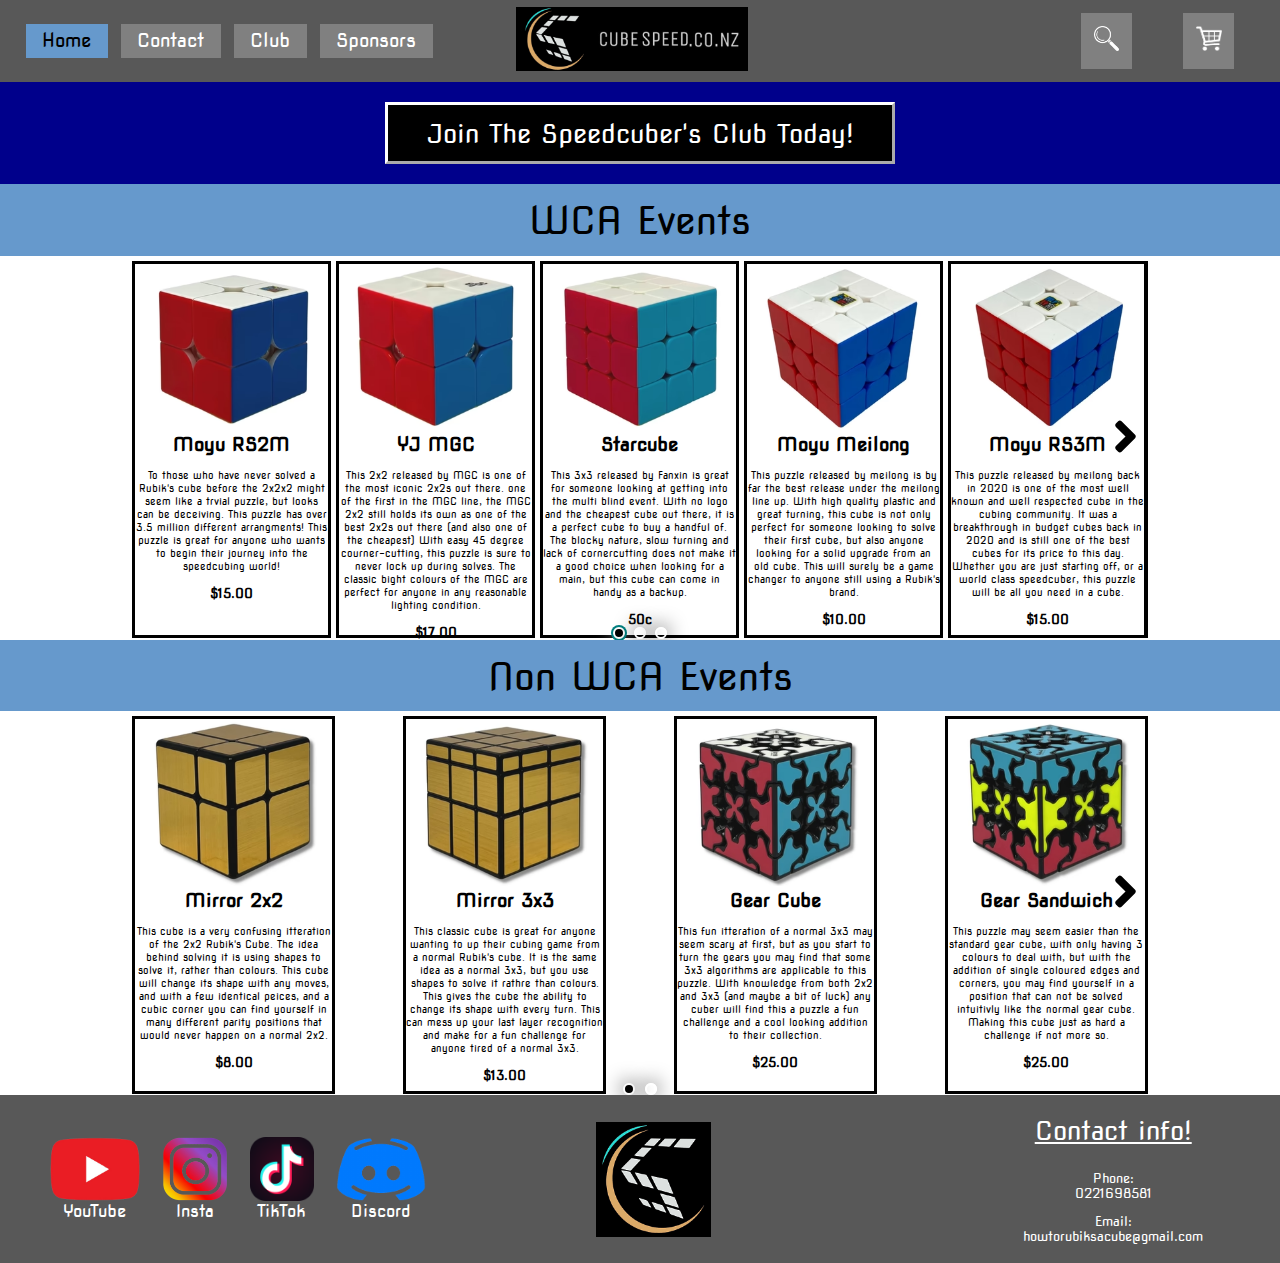
<file: index.html>
<!doctype html>
<html lang="en">

<head>
	<meta charset="utf-8">
	<meta name="viewport" content="width=device-width, initial-scale=1">
	<link rel="stylesheet" href="style.css">
	<link rel="preconnect" href="https://fonts.googleapis.com">
	<link rel="preconnect" href="https://fonts.gstatic.com" crossorigin>
	<link href="https://fonts.googleapis.com/css2?family=Nova+Square&display=swap" rel="stylesheet">
	<link rel="icon" href="icons/logo.ico" alt="Cube Speed Logo">
	<title>CubeSpeed NZ</title>
</head>

<body>
	<header>
		<nav>
			<ul>
				<li><a class="inverse" href="index.html">Home</a></li>
				<li><a href="contact.html">Contact</a></li>
				<li><a href="club.html">Club</a></li>
				<li><a href="sponsor.html">Sponsors</a></li>
			</ul>
			<div class="logo">
				<a href="index.html"><img src="icons/speed.png" alt="Large Cube Speed Logo"></a>
			</div>
			<div class="search-cart">
				<div class="search"><img src="icons/search.png" alt="Magnifying glass icon"></div>
				<div class="cart"><img src="icons/cart.png" alt="Cart icon"></div>
			</div>
		</nav>
	</header>
	
	<div class="CTA">
		<p><a href="club.html">Join The Speedcuber's Club Today!</a></p>
	</div>
	<p class="banner" style= "background-color: #6699CC; font-size: 3vw;">WCA Events</p>
	
	<div class="slider-wrapper">

		<input type="radio" id="trigger1" name="slider" checked autofocus>
		<label for="trigger1"><span class="sr-only"></span></label>
		<div class="slide">
			<div class="slide-card">
				<img src="Products/RS2M.png" alt="Cheap Rubik's 2x2">
				<p><b>Moyu RS2M</b><br><br>To those who have never solved a Rubik's cube before the 2x2x2 might seem like a trvial puzzle, but looks can be deceiving. This puzzle has over 3.5 million different arrangments! This puzzle is great for anyone who wants to begin their journey into the speedcubing world! <br><br><b style="font-size: 1vw;">$15.00</b></p>
			</div>
			<div class="slide-card">
				<img src="Products/MGC2.png" alt="Cheap but good Rubik's 2x2">
				<p><b>YJ MGC</b><br><br>This 2x2 released by MGC is one of the most iconic 2x2s out there. one of the first in the MGC line, the MGC 2x2 still holds its own as one of the best 2x2s out there (and also one of the cheapest) With easy 45 degree courner-cutting, this puzzle is sure to never lock up during solves. The classic bight colours of the MGC are perfect for anyone in any reasonable lighting condition.<br><br><b style="font-size: 1vw;">$17.00</b></p>
			</div>
			<div class="slide-card">
				<img src="Products/Fanxin3x3.png" alt="Cheap Rubik's cube">
				<p><b>Starcube</b><br><br>This 3x3 released by Fanxin is great for someone looking at getting into the multi blind event. With no logo and the cheapest cube out there, it is a perfect cube to buy a handful of. The blocky nature, slow turning and lack of cornercutting does not make it a good choice when looking for a main, but this cube can come in handy as a backup.<br><br><b style="font-size: 1vw;">50c</b></p>
			</div>
			<div class="slide-card">
				<img src="Products/Meilong3m.png" alt="Cheap but good Rubik's cube">
				<p><b>Moyu Meilong</b><br><br>This puzzle released by meilong is by far the best release under the meilong line up. With high quality plastic and great turning, this cube is not only perfect for someone looking to solve their first cube, but also anyone looking for a solid upgrade from an old cube. This will surely be a game changer to anyone still using a Rubik's brand.<br><br><b style="font-size: 1vw;">$10.00</b></p>
			</div>
			<div class="slide-card">
				<img src="Products/RS3M.png" alt="Cheap but fantastic Rubik's cube">
				<p><b>Moyu RS3M</b><br><br>This puzzle released by meilong back in 2020 is one of the most well known and well respected cube in the cubing community. It was a breakthrough in budget cubes back in 2020 and is still one of the best cubes for its price to this day. Whether you are just starting off, or a world class speedcuber, this puzzle will be all you need in a cube.<br><br><b style="font-size: 1vw;">$15.00</b></p>
			</div>
		</div>
			
			<input type="radio" id="trigger2" name="slider">
		<label for="trigger2"><span class="sr-only"></span></label>
		<div class="slide">
			<div class="slide-card">
				<img src="Products/Tornadov3.png" alt="Best Rubik's cube money can buy">
				<p><b>Tornado V3</b><br><br>The successor of the Tornado V2, is a brighter, lighter and faster version of the legendary Tornado V2 with a brand new feature: Cornercutting! This puzzle was used in the recent 3x3 World Record of 3.13 by Max Park. So it's safe to say this is one of if not the best 3x3 money can buy.<br><br><b style="font-size: 1vw;">$80.00</b></p>
			</div>
			<div class="slide-card">
				<img src="Products/MGC4.png" alt="4 layered Rubik's cube">
				<p><b>MGC-4</b><br><br>This puzzle released by YJ in the middle of 2020, is by far the choice when it comes to buying a 4x4. With it being used by almost every top cuber these days, nothing even comes close to its near perfect performance. Cheaper 4x4s are prone to popping during solves, the MGC has been fine tuned by the makers at MGC to make sure this does not happen as fuequently as other name brands.<br><br><b style="font-size: 1vw;">$30.00</b></p>
			</div>
			<div class="slide-card">
				<img src="Products/MGC5.png" alt="5 layered Rubik's cube">
				<p><b>MGC-5</b><br><br>This puzzle released by YJ at the end of 2019, is the choice when it comes to buying a 5x5. With it being used by almost every top cuber these days, nothing even comes close to its light weight, speed and cornercutting. The MGC comes at a reasonable price which makes it perfect for any cuber at any level.<br><br><b style="font-size: 1vw;">$35.00</b></p>
			</div>
			<div class="slide-card">
				<img src="Products/MGC6.png" alt="6 layered Rubik's cube">
				<p><b>MGC-6</b><br><br>The MGC6 was a ground breaking puzzle in 6x6 hardware. With minimal popping and never before seen cornercutting, this puzzle was the clear choice for cubers until the release of the WRM. Though it still has a place in the market as a cheaper alternitive to its successor. If you're looking for an amazing 6x6 that won't put a hole in your wallet, the MGC is the choice for you.<br><br><b style="font-size: 1vw;">$45.00</b></p>
			</div>
			<div class="slide-card">
				<img src="Products/WRM6.png" alt="6 layered Rubik's cube but better">
				<p><b>WRM-6</b><br><br>This cube released by Moyu is the best 6x6 on the market. With the MGC being such a large jump in performance from anything seen before cubers thought it would be a long time before it would be beaten, that was until the WRM. This cube is faster, smaller and has even better turning than the MGC for only $10 more. So if you're looking for the best 6x6, the WRM is the clear choice.<br><br><b style="font-size: 1vw;">$60.00</b></p>
			</div>
		</div>
			
		<input type="radio" id="trigger3" name="slider">
		<label for="trigger3"><span class="sr-only"></span></label>
		<div class="slide">
			<div class="slide-card">
				<img src="Products/WRM7.png" alt="7 layered Rubik's cube">
				<p><b>WRM-7</b><br><br>This puzzle released by YJ is a revolutionaty cube. Similar with how the WRM6 took down the MGC6, the WRM7 is the clear choice over the MGC7. After using the WRM for a few days, every other 7x7 feels bulky and massive to hold with your fingers having to stretch just to make a single turn, the WRM's size alone makes it the best 7x7 out there.<br><br><b style="font-size: 1vw;">$70.00</b></p>
			</div>
			<div class="slide-card">
				<img src="Products/YLMPYRA.png" alt="4 sided Puzzle">
				<p><b>Yuxin Little Magic</b><br><br>This puzzle released by Yuxin is an amazing pyraminx for any speedcuber. With turning similar to any other top of the line pyraminx, the Little Magic is by far the cheapest of the lot. With just a little bit of breaking in and setup, this puzzle will perform just as well as any other pyraminx on the market. For any cuber looking to get a pyraminx, the Little Magic is the choice for you.<br><br><b style="font-size: 1vw;">$8.00</b></p>
			</div>
			<div class="slide-card">
				<img src="Products/Wingyv2.png" alt="Askew Puzzle">
				<p><b>Wingy V2</b><br><br>This puzzle released by X-Man is the successor to the Wingy V1. With the iconic concave shape to prevent any nasty drops and classic X-Man dual adjustment system to make the puzzle feel just the way you like, this top of the line Skewb is a great choice for anyone looking for a skewb.<br><br><b style="font-size: 1vw;">$30.00</b></p>
			</div>
			<div class="slide-card">
				<img src="Products/YLMMEGA.png" alt="12 sided Puzzle">
				<p><b>Yuxin Little Magic</b><br><br>This megaminx released by Yuxin is the perfect choice for any cuber. With each peice being specifically sculpted to have a concave divit to perfectly fit your fingers, the Little Magic is never a pain to turn. And with the perfect magnet strength to complement the amazing turning speed, this puzzle is sure to break some PBs. At an afforable price the Little Magic mega is the way to go.<br><br><b style="font-size: 1vw;">$14.00</b></p>
			</div>
			<div class="slide-card">
				<img src="Products/MGCSquan.png" alt="Shape Shifting Puzzle">
				<p><b>MGC Square-1</b><br><br>This cube releazed by MGC is by far the best square-1 on the market. With the release of it resulting in the world record average dropping by over a second, it is clear to see why this is the choice of any speedcuber. With new core technology allowing for never before seen performance, the MGC is not even close to any other square-1 out there.<br><br><b style="font-size: 1vw;">$20.00</b></p>
			</div>
		</div>
	</div>
		
	<p class="banner" style= "background-color: #6699CC; font-size: 3vw;">Non WCA Events</p>
	<div class="slider-wrapper">

		<input type="radio" id="trigger4" name="slider2" checked autofocus>
		<label for="trigger4"><span class="sr-only"></span></label>
		<div class="slide">
			<div class="slide-card">
				<img src="Products/Mirror2.png" alt="Shape Shifting 2x2">
				<p><b>Mirror 2x2</b><br><br>This cube is a very confusing itteration of the 2x2 Rubik's Cube. The idea behind solving it is using shapes to solve it, rather than colours. This cube will change its shape with any moves, and with a few identical peices, and a cubic corner you can find yourself in many different parity positions that would never happen on a normal 2x2.<br><br><b style="font-size: 1vw;">$8.00</b></p>
			</div>
			<div class="slide-card">
				<img src="Products/Mirror3.png" alt="Shape Shifting 3x3">
				<p><b>Mirror 3x3</b><br><br>This classic cube is great for anyone wanting to up their cubing game from a normal Rubik's cube. It is the same idea as a normal 3x3, but you use shapes to solve it rathre than colours. This gives the cube the ability to change its shape with every turn. This can mess up your last layer recognition and make for a fun challenge for anyone tired of a normal 3x3.<br><br><b style="font-size: 1vw;">$13.00</b></p>
			</div>
			<div class="slide-card">
				<img src="Products/Gear.png" alt="Gear Rubik's cube">
				<p><b>Gear Cube</b><br><br>This fun itteration of a normal 3x3 may seem scary at first, but as you start to turn the gears you may find that some 3x3 algorithms are applicable to this puzzle. With knowledge from both 2x2 and 3x3 (and maybe a bit of luck) any cuber will find this a puzzle a fun challenge and a cool looking addition to their collection.<br><br><b style="font-size: 1vw;">$25.00</b></p>
			</div>
			<div class="slide-card">
				<img src="Products/SandwichGear.png" alt="Gear Rubik's cube in sandwich colours">
				<p><b>Gear Sandwich</b><br><br>This puzzle may seem easier than the standard gear cube, with only having 3 colours to deal with, but with the addition of single coloured edges and corners, you may find yourself in a position that can not be solved intuitivly like the normal gear cube. Making this cube just as hard a challenge if not more so.<br><br><b style="font-size: 1vw;">$25.00</b></p>
			</div>
		</div>
			
			<input type="radio" id="trigger5" name="slider2">
		<label for="trigger5"><span class="sr-only"></span></label>
		<div class="slide">
			<div class="slide-card">
				<img src="Products/mini.png" alt="Tiny 3 Layered Rubik's Cube">
				<p><b>Keychain 3x3</b><br><br>This cute lil guy is perfect for any cuber to put on their school bag or keychain. This fully functioning 3x3 is only 3cm in size! With a removable keychain, this puzzle makes for a fun challenge to try to speedsolve. Or just to flex your cubing ability on the fly!<br><br><b style="font-size: 1vw;">$4.00</b></p>
			</div>
			<div class="slide-card">
				<img src="Products/223.png" alt="3 layered 2x2 Rubik's tower">
				<p><b>2x2x3 Tower</b><br><br>This very fun puzzle may look simple, but may be quite a challenge for any cuber not too familiar with the square-1. With 180 degree turning similar to the slice of a square 1, you may need to look up some CP algs to help you out with the outer 2 layers, and some Roux algs for that pesky middle layer.<br><br><b style="font-size: 1vw;">$6.00</b></p>
			</div>
			<div class="slide-card">
				<img src="Products/Meilong8.png" alt="8 layered Rubik's cube">
				<p><b>Meilong 8x8</b><br><br>This puzzle released by meilong is by far the best 8x8 on the market. With its small size and light weight, a solve will not tire you out for the day. The turning out of the box may seem a bit sliggish and tight, but with some perseverance after a couple of solves, the cube should feel a much better. This cube is for any cuber wanting to relax and watch a movie while also getting faster at their big cubes.<br><br><b style="font-size: 1vw;">$80.00</b></p>
			</div>
			<div class="slide-card">
				<img src="Products/Meilong9.png" alt="9 layered Rubik's cube">
				<p><b>Meilong 9x9</b><br><br>This puzzle released by meilong is by far the best 9x9 on the market. With its small size and light weight, a solve is never tiring. You might expect the puzzle to have poor turning with it having so, but the turning on this puzzle is even better than the meilong 8x8. With the absence of any inner peices this cube almost never pops, and is very easy to put back together.<br><br><b style="font-size: 1vw;">$100.00</b></p>
			</div>
		</div>
	</div>
</body>

<footer>
	<ul>
		<li><a href="https://www.youtube.com/@HowToRubiksACube"><img class="wide" src="icons/youtube.png" alt="Youtube logo">YouTube</a></li>
		<li><a href="https://www.instagram.com/howtorubiksacube/"><img src="icons/insta.png" alt="Instagram logo">Insta</a></li>
		<li><a href="https://www.tiktok.com/en/"><img src="icons/tiktok.png" alt="TikTok logo">TikTok</a></li>
		<li><a href="https://discord.com/"><img class="wide" src="icons/discord.png" alt="Discord logo">Discord</a></li>
	</ul>
	<div class="logof">
		<a href="index.html"><img src="icons/logo.png" alt="square Cube Speed logo"></a>
	</div>
	<div class="contact">
		<div class="txt"><u>Contact info!</u></div>
		<div class="phone">Phone:<br>0221698581</div>
		<div class="email">Email:<br>howtorubiksacube@gmail.com</div>
	</div>
</footer>

</html>
</file>
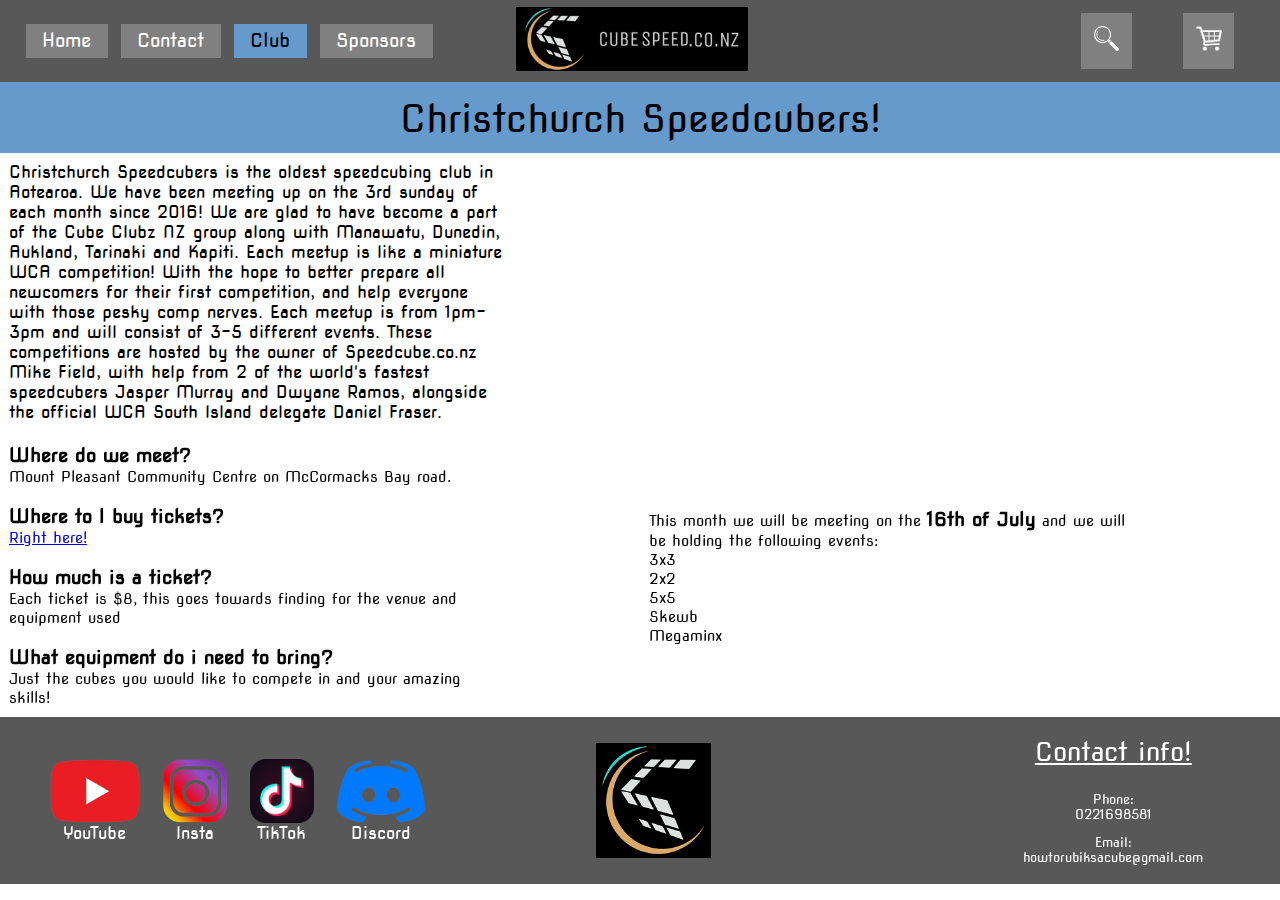
<file: club.html>
<!doctype html>
<html lang="eng">

<head>
	<meta charset="utf-8">
	<meta name="viewport" content="width=device-width, initial-scale=1">
	<link rel="stylesheet" href="style.css">
	<link rel="preconnect" href="https://fonts.googleapis.com">
	<link rel="preconnect" href="https://fonts.gstatic.com" crossorigin>
	<link href="https://fonts.googleapis.com/css2?family=Nova+Square&display=swap" rel="stylesheet">
	<link rel="icon" href="icons/logo.ico" alt="Cube Speed Logo">
	<title>CubeSpeed NZ</title>
</head>

<body>
	<header>
		<nav>
			<ul>
				<li><a href="index.html">Home</a></li>
				<li><a href="contact.html">Contact</a></li>
				<li><a class="inverse" href="club.html">Club</a></li>
				<li><a href="sponsor.html">Sponsors</a></li>
			</ul>
			<div class="logo">
				<a href="index.html"><img src="icons/speed.png" alt="Large Cube Speed Logo"></a>
			</div>
			<div class="search-cart">
				<div class="search"><img src="icons/search.png" alt="Magnifying glass icon"></div>
				<div class="cart"><img src="icons/cart.png" alt="Cart icon"></div>
			</div>
		</nav>
	</header>
	</header>
	<link rel="preconnect" href="https://fonts.googleapis.com">
	<link rel="preconnect" href="https://fonts.gstatic.com" crossorigin>
	<link href="https://fonts.googleapis.com/css2?family=Nova+Square&display=swap" rel="stylesheet">
	<p class="banner" style= "background-color: #6699CC; font-size: 3vw;">Christchurch Speedcubers!</u></p>
	<div class="ClubWrapper">
		<p class="his">Christchurch Speedcubers is the oldest speedcubing club in Aotearoa. We have been meeting up on the 3rd sunday of each month since 2016! We are glad to have become a part of the Cube Clubz NZ group along with Manawatu, Dunedin, Aukland, Tarinaki and Kapiti. Each meetup is like a miniature WCA competition! With the hope to better prepare all newcomers for their first competition, and help everyone with those pesky comp nerves. Each meetup is from 1pm-3pm and will consist of 3-5 different events. These competitions are hosted by the owner of Speedcube.co.nz Mike Field, with help from 2 of the world's fastest speedcubers Jasper Murray and Dwyane Ramos, alongside the official WCA South Island delegate Daniel Fraser.<br><br></p>
		<iframe class="map" src="https://www.google.com/maps/embed?pb=!1m18!1m12!1m3!1d2891.4174083979224!2d172.71902141549458!3d-43.55618477912479!2m3!1f0!2f0!3f0!3m2!1i1024!2i768!4f13.1!3m3!1m2!1s0x6d31881c587e7efb%3A0xea347957f0289fd2!2sMount%20Pleasant%20Community%20Centre!5e0!3m2!1sen!2snz!4v1687390759153!5m2!1sen!2snz" style="border:0;" allowfullscreen="" loading="lazy" referrerpolicy="no-referrer-when-downgrade"></iframe>
		<p class="info"><b>Where do we meet?</b><br>Mount Pleasant Community Centre on McCormacks Bay road.<br><br><b>Where to I buy tickets?</b><br><a href=https://www.speedcube.co.nz/collections/events>Right here!</a><br><br><b>How much is a ticket?</b><br>Each ticket is $8, this goes towards finding for the venue and equipment used<br><br><b>What equipment do i need to bring?</b><br>Just the cubes you would like to compete in and your amazing skills!</p>
		<p class="month">
		This month we will be meeting on the <b>16th of July</b> and we will be holding the following events:<br>3x3<br>2x2<br>5x5<br>Skewb<br>Megaminx</p>
		
	</div>
</body>

<footer>
	<ul>
		<li><a href="https://www.youtube.com/@HowToRubiksACube"><img class="wide" src="icons/youtube.png" alt="Youtube logo">YouTube</a></li>
		<li><a href="https://www.instagram.com/howtorubiksacube/"><img src="icons/insta.png" alt="Instagram logo">Insta</a></li>
		<li><a href="https://www.tiktok.com/en/"><img src="icons/tiktok.png" alt="TikTok logo">TikTok</a></li>
		<li><a href="https://discord.com/"><img class="wide" src="icons/discord.png" alt="Discord logo">Discord</a></li>
	</ul>
	<div class="logof">
		<a href="index.html"><img src="icons/logo.png" alt="square Cube Speed logo"></a>
	</div>
	<div class="contact">
		<div class="txt"><u>Contact info!</u></div>
		<div class="phone">Phone:<br>0221698581</div>
		<div class="email">Email:<br>howtorubiksacube@gmail.com</div>
	</div>
</footer>

</html>
</file>
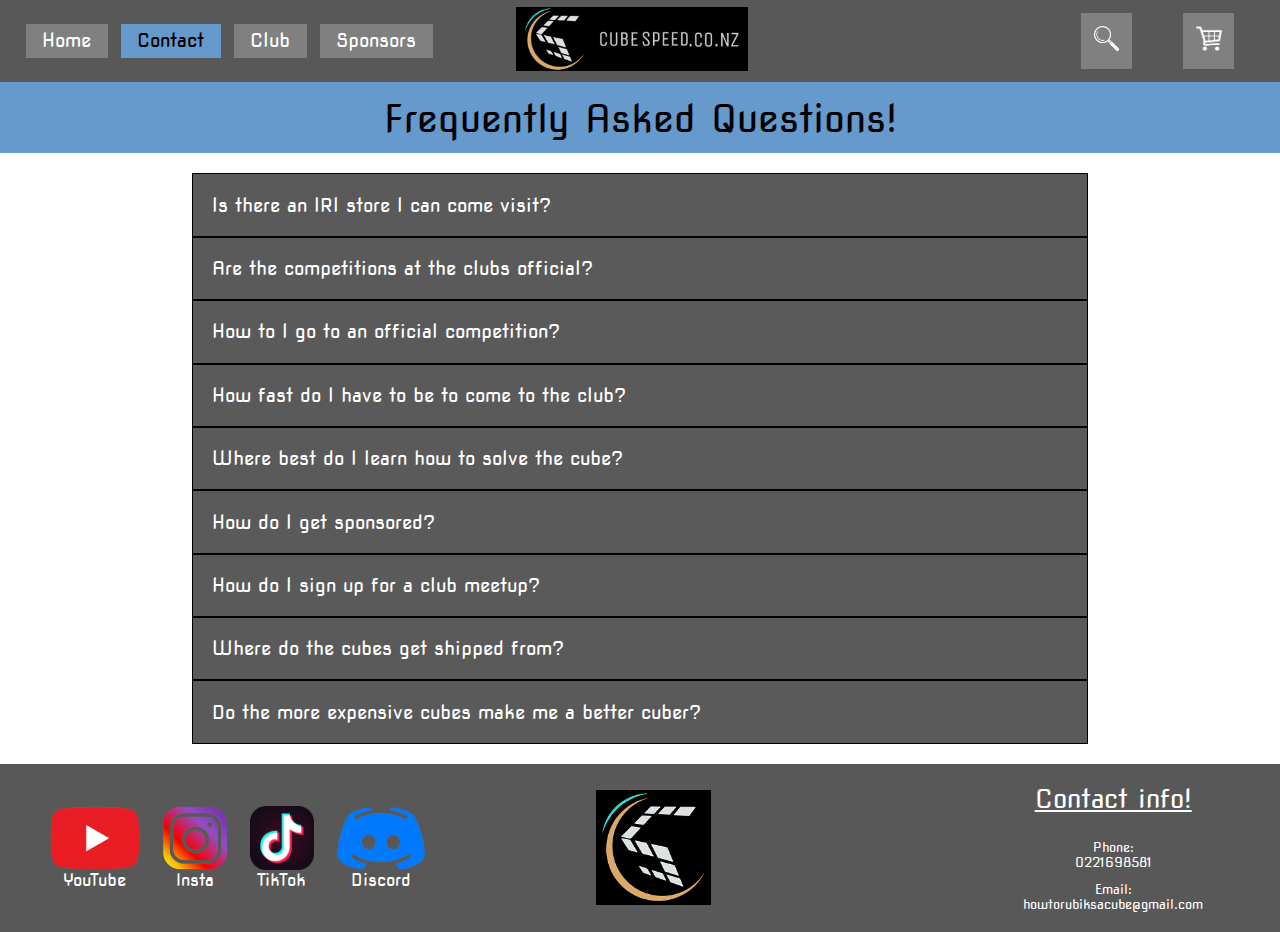
<file: contact.html>
<!doctype html>
<html lang="eng">

<head>
	<meta charset="utf-8">
	<meta name="viewport" content="width=device-width, initial-scale=1">
	<link rel="stylesheet" href="style.css">
	<link rel="preconnect" href="https://fonts.googleapis.com">
	<link rel="preconnect" href="https://fonts.gstatic.com" crossorigin>
	<link href="https://fonts.googleapis.com/css2?family=Nova+Square&display=swap" rel="stylesheet">
	<link rel="icon" href="icons/logo.ico" alt="Cube Speed Logo">
	<title>CubeSpeed NZ</title>
</head>

<body>
	<header>
		<nav>
			<ul>
				<li><a href="index.html">Home</a></li>
				<li><a class="inverse" href="contact.html">Contact</a></li>
				<li><a href="club.html">Club</a></li>
				<li><a href="sponsor.html">Sponsors</a></li>
			</ul>
			<div class="logo">
				<a href="index.html"><img src="icons/speed.png" alt="Large Cube Speed Logo"></a>
			</div>
			<div class="search-cart">
				<div class="search"><img src="icons/search.png" alt="Magnifying glass icon"></div>
				<div class="cart"><img src="icons/cart.png" alt="Cart icon"></div>
			</div>
		</nav>
	</header>
		<p class="banner" style= "background-color: #6699CC; font-size: 3vw; margin-bottom: 20px;">Frequently Asked Questions!</p>

	<button class="accordion">Is there an IRl store I can come visit?</button>
		<div class="panel">
			<p>Sadly not anymore :( We used to set up shop in Lttelton, but due to Covid19 ruining shipping, we had to make the hard decision to close the store for the forseeable future.</p>
		</div>

	<button class="accordion">Are the competitions at the clubs official?</button>
		<div class="panel">
			<p>No. Though we do have a website and keep track of everyone's times and our own NZ records. If you happen to break the world record at a club, it is no more than simply bragging rights throughout the country.</p>
		</div>
		
	<button class="accordion">How to I go to an official competition?</button>
		<div class="panel">
			<p>This is done through the official WCA website.</p>
		</div>
		
	<button class="accordion">How fast do I have to be to come to the club?</button>
		<div class="panel">
			<p>We encourage any level cubers to come to the club! (Though, the timers do reset after 10mins) If you can confidently solve the cube in under 3minutes, you are more than welcome to show off your talent at the cube club closest to you!</p>
		</div>
		
	<button class="accordion">Where best do I learn how to solve the cube?</button>
		<div class="panel">
			<p>There are no bad places to learn these days. But if you are looking for a recomendation the youtuber Jperm is always a good choice. Being an amazing speedcuber and one of the biggest cubing tutorial channels, his tutorials are always easy to follow.</p>
		</div>
		
	<button class="accordion">How do I get sponsored?</button>
		<div class="panel">
			<p>To get sponsored by cubespeed.co.nz, you must be the best of the best. The main criteria are your national rank, and how experienced you are as a competditor. If you can consistantly get good times in competition, you might catch the attention of the people who are already sponsored, and ultimately they are the final decision makers.</p>
		</div>
		
	<button class="accordion">How do I sign up for a club meetup?</button>
		<div class="panel">
			<p>Simply click on <a href=https://www.speedcube.co.nz/collections/events>this link</a> to buy a ticket for next month's meetup.  They are $8 per person. (spectators welcome)</p>
		</div>
		
	<button class="accordion">Where do the cubes get shipped from?</button>
		<div class="panel">
			<p>They all come from lyttleton, so expect your package to arrive in a couple of days if you are in the south island, and maybe up to a week for you northerners.</p>
		</div>
		
	<button class="accordion">Do the more expensive cubes make me a better cuber?</button>
		<div class="panel">
			<p>Not as much as you would think. As long as you are not using a Rubik's brand, or a cube from 2012, you should be fine. The only reason we would suggest getting an upgrade is if your current cube isnt doing it for you and buying a new one would be motivation to practice. Because ultimately its the practice that will make you faster.</p>
		</div>

	<script>
		var acc = document.getElementsByClassName("accordion");
		var i;

		for (i = 0; i < acc.length; i++) {
		acc[i].addEventListener("click", function() {
			this.classList.toggle("active");
			var panel = this.nextElementSibling;
			if (panel.style.display === "block") {
			panel.style.display = "none";
			} else {
			panel.style.display = "block";
			}
		});
		}
	</script>
</body>

<footer style="margin-top: 20px;">
	<ul>
		<li><a href="https://www.youtube.com/@HowToRubiksACube"><img class="wide" src="icons/youtube.png" alt="Youtube logo">YouTube</a></li>
		<li><a href="https://www.instagram.com/howtorubiksacube/"><img src="icons/insta.png" alt="Instagram logo">Insta</a></li>
		<li><a href="https://www.tiktok.com/en/"><img src="icons/tiktok.png" alt="TikTok logo">TikTok</a></li>
		<li><a href="https://discord.com/"><img class="wide" src="icons/discord.png" alt="Discord logo">Discord</a></li>
	</ul>
	<div class="logof">
		<a href="index.html"><img src="icons/logo.png" alt="square Cube Speed logo"></a>
	</div>
	<div class="contact">
		<div class="txt"><u>Contact info!</u></div>
		<div class="phone">Phone:<br>0221698581</div>
		<div class="email">Email:<br>howtorubiksacube@gmail.com</div>
	</div>
</footer>

</html>
</file>
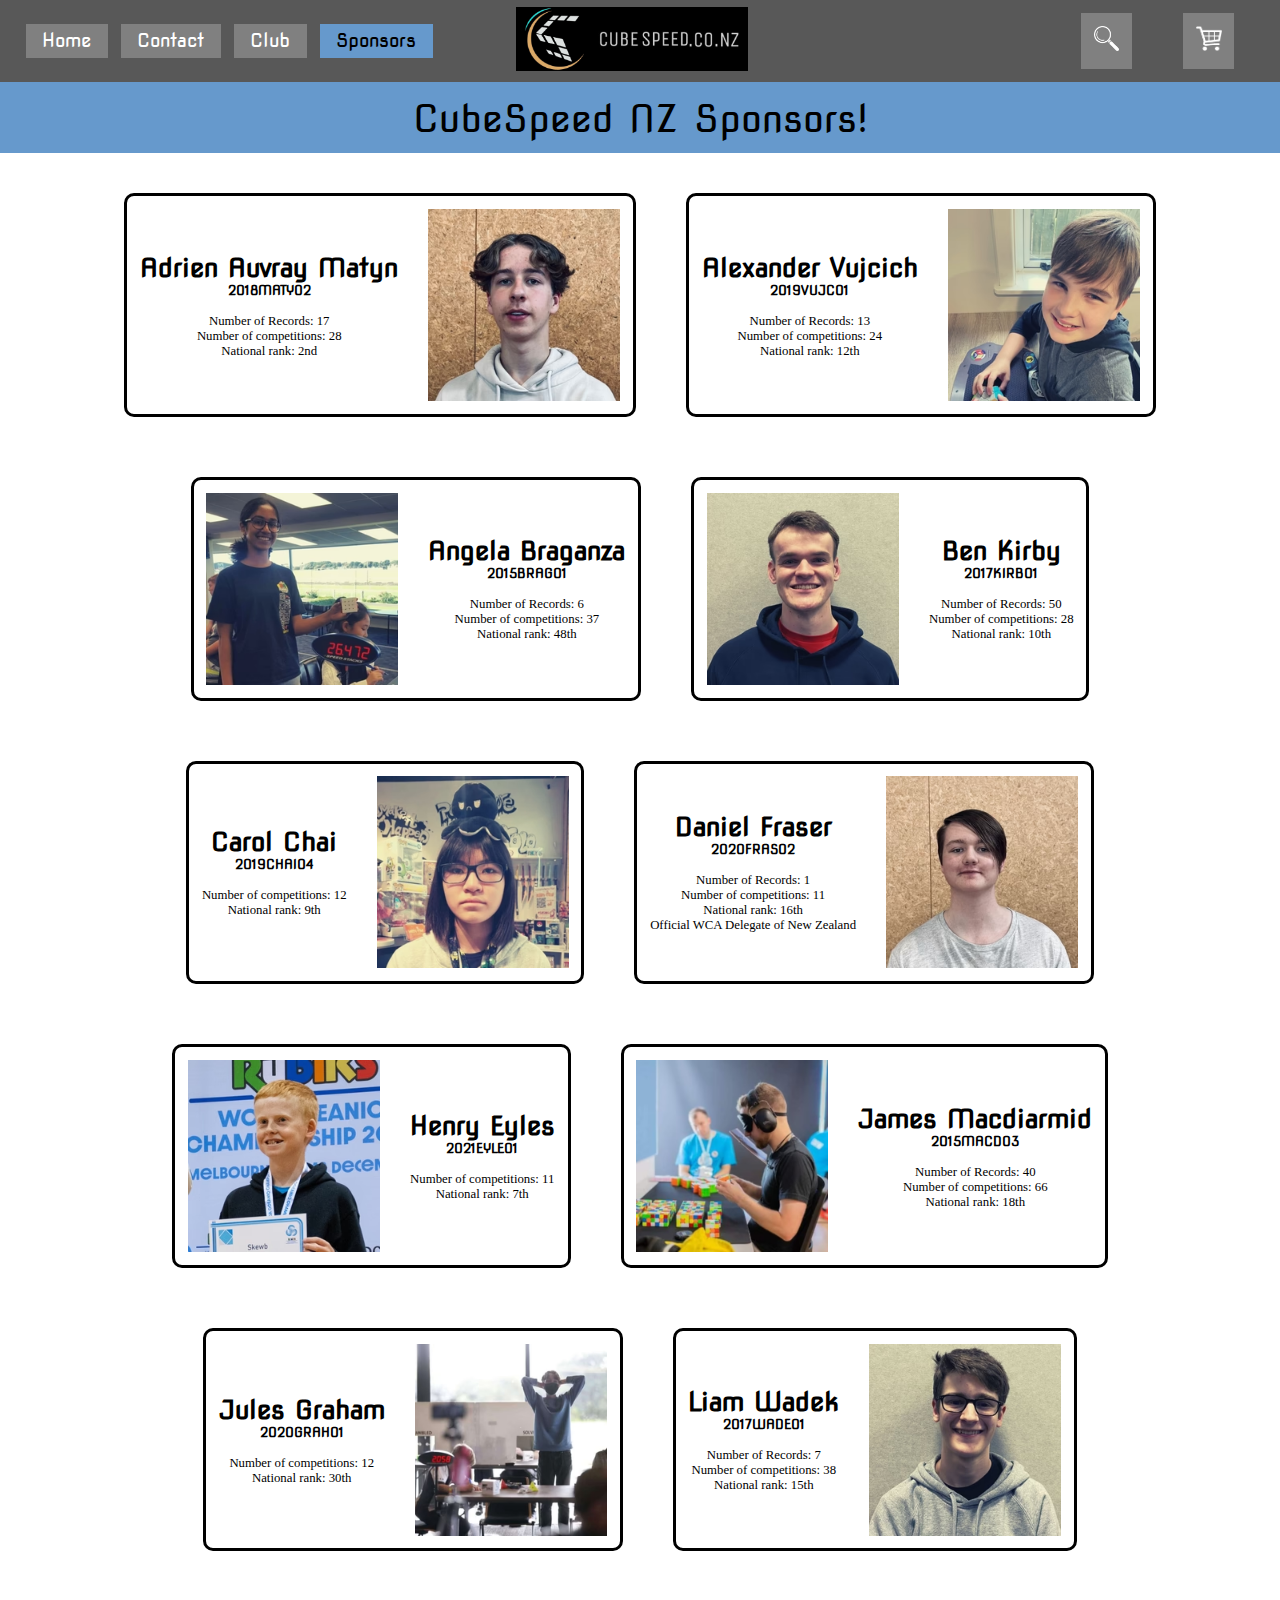
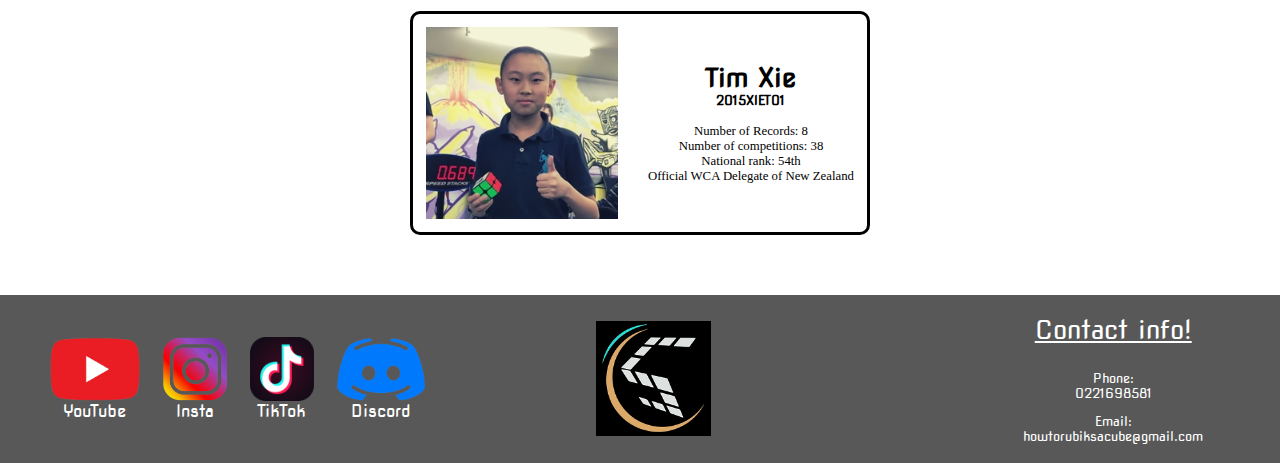
<file: sponsor.html>
<!doctype html>
<html lang="eng">

<head>
	<meta charset="utf-8">
	<meta name="viewport" content="width=device-width, initial-scale=1">
	<link rel="stylesheet" href="style.css">
	<link rel="preconnect" href="https://fonts.googleapis.com">
	<link rel="preconnect" href="https://fonts.gstatic.com" crossorigin>
	<link href="https://fonts.googleapis.com/css2?family=Nova+Square&display=swap" rel="stylesheet">
	<link rel="icon" href="icons/logo.ico" alt="Cube Speed Logo">
	<title>CubeSpeed NZ</title>
</head>

<body>
	<header>
		<nav>
			<ul>
				<li><a href="index.html">Home</a></li>
				<li><a href="contact.html">Contact</a></li>
				<li><a href="club.html">Club</a></li>
				<li><a class="inverse" href="sponsor.html">Sponsors</a></li>
			</ul>
			<div class="logo">
				<a href="index.html"><img src="icons/speed.png" alt="Large Cube Speed Logo"></a>
			</div>
			<div class="search-cart">
				<div class="search"><img src="icons/search.png" alt="Magnifying glass icon"></div>
				<div class="cart"><img src="icons/cart.png" alt="Cart icon"></div>
			</div>
		</nav>
	</header>
	</header>
	
	<p class="banner" style= "background-color: #6699CC; font-size: 3vw;">CubeSpeed NZ Sponsors!</p>
	
	<div class="spon">
	
		<div class="row-spon">	
			<a href="https://www.worldcubeassociation.org/persons/2018MATY02"> 
				<div class="ind-spon">
					<p><b style="font-size: 2vw;">Adrien Auvray Matyn</b><br><b style="font-size: 1vw;">2018MATY02</b><br><br>Number of Records: 17<br>Number of competitions: 28<br>National rank: 2nd</p>
					<img src="Sponsors/Adrian.png" alt="Adiren Auvray Matyn">
				</div>
			</a>
			<a href="https://www.worldcubeassociation.org/persons/2019VUJC01">
				<div class="ind-spon">	
					<p><b style="font-size: 2vw;">Alexander Vujcich</b><br><b style="font-size: 1vw;">2019VUJC01</b><br><br>Number of Records: 13<br>Number of competitions: 24<br>National rank: 12th</p>
					<img src="Sponsors/Alexander.png" alt="Alexander Vujcich">
				</div>
			</a>
		</div>
		
		<div class="row-spon">	
			<a href="https://www.worldcubeassociation.org/persons/2015BRAG01">
				<div class="ind-spon">	
					<img src="Sponsors/Angela.png" alt="Angela Braganza">
					<p><b style="font-size: 2vw;">Angela Braganza</b><br><b style="font-size: 1vw;">2015BRAG01</b><br><br>Number of Records: 6<br>Number of competitions: 37<br>National rank: 48th</p>
				</div>
			</a>
			<a href="https://www.worldcubeassociation.org/persons/2017KIRB01">	
				<div class="ind-spon">	
					<img src="Sponsors/Ben.png" alt="Ben Kirby">
					<p><b style="font-size: 2vw;">Ben Kirby</b><br><b style="font-size: 1vw;">2017KIRB01</b><br><br>Number of Records: 50<br>Number of competitions: 28<br>National rank: 10th</p>
				</div>
			</a>
		</div>
			
		<div class="row-spon">	
				<a href="https://www.worldcubeassociation.org/persons/2019CHAI04">	
				<div class="ind-spon"> 
					<p><b style="font-size: 2vw;">Carol Chai</b><br><b style="font-size: 1vw;">2019CHAI04</b><br><br>Number of competitions: 12<br>National rank: 9th</p>
					<img src="Sponsors/Carol.png" alt="Carol Chai">
				</div>
			</a>
			<a href="https://www.worldcubeassociation.org/persons/2020FRAS02">	
				<div class="ind-spon">	
					<p><b style="font-size: 2vw;">Daniel Fraser</b><br><b style="font-size: 1vw;">2020FRAS02</b><br><br>Number of Records: 1<br>Number of competitions: 11<br>National rank: 16th<br>Official WCA Delegate of New Zealand</p>
					<img src="Sponsors/Daniel.png" alt="Daniel Fraser">
				</div>
			</a>
		</div>
			
		<div class="row-spon">
			<a href="https://www.worldcubeassociation.org/persons/2021EYLE01">
				<div class="ind-spon">	
					<img src="Sponsors/Henry.png" alt="Henry Eyles">
					<p><b style="font-size: 2vw;">Henry Eyles</b><br><b style="font-size: 1vw;">2021EYLE01</b><br><br>Number of competitions: 11<br>National rank: 7th</p>
				</div>
			</a>
			<a href="https://www.worldcubeassociation.org/persons/2015MACD03">
				<div class="ind-spon">			
					<img src="Sponsors/James.png" alt="James Macdiarmid">
					<p><b style="font-size: 2vw;">James Macdiarmid</b><br><b style="font-size: 1vw;">2015MACD03</b><br><br>Number of Records: 40<br>Number of competitions: 66<br>National rank: 18th</p>
				</div>
			</a>
		</div>
		
		<div class="row-spon">
			<a href="https://www.worldcubeassociation.org/persons/2020GRAH01">
				<div class="ind-spon">	
					<p><b style="font-size: 2vw;">Jules Graham<br></b><b style="font-size: 1vw;">2020GRAH01</b><br><br>Number of competitions: 12<br>National rank: 30th</p>
					<img src="Sponsors/Jules.png" alt="Jules Graham">
				</div>
			</a>
			<a href="https://www.worldcubeassociation.org/persons/2017WADE01">
				<div class="ind-spon">	
					<p><b style="font-size: 2vw;">Liam Wadek</b><br><b style="font-size: 1vw;">2017WADE01</b><br><br>Number of Records: 7<br>Number of competitions: 38<br>National rank: 15th</p>
					<img src="Sponsors/Liam.png" alt="Liam Wadek">
				</div>
			</a>
		</div>
		
		<div class="row-spon">	
			<a href="https://www.worldcubeassociation.org/persons/2015XIET01">
				<div class="ind-spon">	
					<img src="Sponsors/Tim.png" alt="Tim Xie">
					<p><b style="font-size: 2vw;">Tim Xie</b><br><b style="font-size: 1vw;">2015XIET01</b><br><br>Number of Records: 8<br>Number of competitions: 38<br>National rank: 54th<br>Official WCA Delegate of New Zealand</p>
				</div>
			</a>
		</div>
	</div>
</body>
<footer>
	<ul>
		<li><a href="https://www.youtube.com/@HowToRubiksACube"><img class="wide" src="icons/youtube.png" alt="Youtube logo">YouTube</a></li>
		<li><a href="https://www.instagram.com/howtorubiksacube/"><img src="icons/insta.png" alt="Instagram logo">Insta</a></li>
		<li><a href="https://www.tiktok.com/en/"><img src="icons/tiktok.png" alt="TikTok logo">TikTok</a></li>
		<li><a href="https://discord.com/"><img class="wide" src="icons/discord.png" alt="Discord logo">Discord</a></li>
	</ul>
	<div class="logof">
		<a href="index.html"><img src="icons/logo.png" alt="square Cube Speed logo"></a>
	</div>
	<div class="contact">
		<div class="txt"><u>Contact info!</u></div>
		<div class="phone">Phone:<br>0221698581</div>
		<div class="email">Email:<br>howtorubiksacube@gmail.com</div>
	</div>
</footer>

</html>
</file>
<file: style.css>
* {
	margin: 0;
	padding: 0;
	box-sizing: border-box;
}

header {
	margin: 0;
	background-color: #585858;
}

nav {
	align-items: center;
	justify-content: space-between;
	display: flex;
	margin-left: 1.5vw;
}

nav ul a {
	text-decoration: none;
	background-color: grey;
	padding: 0.4vw 1.3vw;
	color: white;
	margin: 1vw 0.5vw;
	font-size: 1.5vw;
	font-family: 'Nova Square', cursive;
}

nav .search, .cart  {
	text-decoration: none;
	background-color: grey;
	padding: 0 0.5vw;
	color: white;
	margin: 1vw 2vw;
	font-size: 1.5vw;
	font-family: 'Nova Square', cursive;
}
	
nav ul { 
	list-style-type: none;
	display: flex;
}


.logo a img{
	padding: 0px 0px;
	margin-right: 18vw;
	height: 5vw;
}

.search img, .cart img {
	width: 3vw;
	padding: 1vw 0.5vw;
}

nav ul a:hover, .search:hover, .cart:hover{
	background-color: #6699CC;
	color: black;
}

nav ul .inverse {
	background-color: #6699CC;
	color: black;
}

.search-cart {
	display: flex;
	margin-right: 20px;
}

.search {
	margin-right: 40px;
}

.banner {
	text-decoration: none;
	padding: 1vw;
	text-align: center;
	font-family: 'Nova Square', cursive;
}
.CTA {
	height: 8vw;
	display: flex;
	align-items:center;
	justify-content:center;
	background-color: #00008B;
}


.CTA a {
	text-decoration: none;
	color: white;
	font-family: 'Nova Square', cursive;
	background-color: black;
	border: outset white 3px;
	padding: 1vw 3vw;
	font-size: 2vw;
	
}

.CTA a:hover {
	border: inset white 3px;
}

.carousel {
	margin: 50px auto;
	padding: 10px;
	box-sizing: border-box;
}

	
.spon {
	width: 100%;
	margin: 20px auto;
	display: flex;
	flex-direction: column;
	align-items: center;
	font-size: 1vw;
}

@media only screen and (min-width: 900px) {
	.row-spon{
		gap: 50px;
		display: flex;
		margin: 20px 0px;
	}
}

.ind-spon {
	text-align: center;
	display: flex;
	gap: 30px;
	align-items: center;
	border: 3px solid black;
	border-radius: 10px;
	padding: 1vw;
	color: black;
	margin-bottom: 20px;
}

.ind-spon b {
	font-family: 'Nova Square', cursive;
}

.row-spon a {
	text-decoration: none;
}

.ind-spon img {
	width: 15vw;
}

/* sliders for home page */
.slide-card img{
	width: 13vw;
}

.slider-wrapper {
  padding: 0;
  margin: 0 auto;
  width: 79.3vw;
  height: 30vw;
  text-align: center;
  overflow: hidden;
  user-select: none;
  position: relative;
}

.sr-only {
  position: absolute;
  pointer-events: none;
  width: 1px;
  height: 1px;
  overflow: hidden;
  color: transparent;
}

input {
  position: fixed;  
  opacity: 0;
  margin-top: 500px;
  cursor: pointer;
}

label {
  display: inline-block;
  width: 12px;
  height: 12px;
  border: solid 2px white;
  border-radius: 999px;
  background-color: transparent;
  margin: 29vw 0.2vw 0 0.2vw;
  z-index: 2;
  cursor: pointer;
  transition-duration: .4s;
  box-shadow: 0 0 20px 0 #000;
}

@media only screen and (max-width: 1000px) {
	label {
		display: none;
	}
}

input:checked + label{
  background-color: black;
}

input + label::after{
  content: '';
  background-image: url("data:image/svg+xml,%3Csvg xmlns='http://www.w3.org/2000/svg' viewBox='0 0 256 512' width='100' style='fill:black'%3E%3Cpath d='M31.7 239l136-136c9.4-9.4 24.6-9.4 33.9 0l22.6 22.6c9.4 9.4 9.4 24.6 0 33.9L127.9 256l96.4 96.4c9.4 9.4 9.4 24.6 0 33.9L201.7 409c-9.4 9.4-24.6 9.4-33.9 0l-136-136c-9.5-9.4-9.5-24.6-.1-34z' /%3E%3C/svg%3E");
  background-repeat: no-repeat;
  background-position: center 55%;
  background-size: 4vw 4vw;
  line-height: 100vh;
  transition: background-size 200ms;
  position: absolute;
  color: black;
  height: 26vw;
  width: 4vw;
  top: 0;
  left: -0.8vw;
  z-index: 20;
}

input + label:hover::after {
  background-size: 5vw 5vw;
}

input:checked + label::after {
  background-image: none;
  width: 100vw;
  left: 0;
  z-index: 10;
}

input:checked + label + .slide ~ input + label::after {
  display: none;
}

input:checked + label + .slide + input + label::after {
  background-image: url("data:image/svg+xml,%3Csvg xmlns='http://www.w3.org/2000/svg' viewBox='0 0 256 512' width='100' fill='black'%3E%3Cpath d='M224.3 273l-136 136c-9.4 9.4-24.6 9.4-33.9 0l-22.6-22.6c-9.4-9.4-9.4-24.6 0-33.9l96.4-96.4-96.4-96.4c-9.4-9.4-9.4-24.6 0-33.9L54.3 103c9.4-9.4 24.6-9.4 33.9 0l136 136c9.5 9.4 9.5 24.6.1 34z' /%3E%3C/svg%3E");
  position: absolute;
  display: block;
  width: 4vw;
  left: 75.6vw;
  
}

input:focus + label{
  box-shadow: 0 0 0 2px teal, 0 0 18px white;
}

.slide {
  position: absolute;
  background-position: center;
  background-size: cover;
  background-repeat: no-repeat;
  top: 0;
  left: 0;
  z-index: -1;
  transform: translateX(-100%);
  transition-duration: .4s;
  opacity: 1;
  display: flex;
  justify-content:space-between;
  margin: 5px 0px;
  gap: 5px;
  font-size: 0.8vw;
  width: 79.3vw;
  height: 29.5vw;
  font-family: 'Nova Square', cursive;
}

input:checked ~ .slide {
  transform: translateX(100%);
}

input:checked + label + .slide {
  transform: translateX(0);
  opacity: 1;
}

.slide-card {
	width: 20%;
	border: 3px solid black;
}

b {
	font-size: 1.5vw;
	font-family: 'Nova Square', cursive;
}
/* end slider */

.his {
	grid-area: CCHistory;
	font-size: 1.3vw;
	padding: 0.7vw;
	font-family: 'Nova Square', cursive;
}

.map {
	grid-area: CCMap;
	padding: 0.7vw;
	margin-left: auto;
	width: 50vw;
	height: 27vw;
}

.info {
	grid-area: CCInfo;
	font-size: 1.2vw;
	padding: 0.7vw;
	font-family: 'Nova Square', cursive;
}

.month {
	grid-area: CCNext;
	font-size: 1.2vw;
	padding: 0.7vw;
	font-family: 'Nova Square', cursive;
}

.ClubWrapper {
	 display: grid;
	grid-template-columns: 40vw 10vw 40vw;
	grid-template-rows: 22vw 5vw 17vw;
	grid-template-areas: 
    "CCHistory . CCMap"
	"CCInfo . CCMap"
    "CCInfo .  CCNext"
	}
	
@media only screen and (max-width: 1000px) {
	.ClubWrapper {
		display: flex;
		flex-direction: column
	}
	
	.his {
	font-size: 1.5vw;
	text-align: center;
	
	}

	.map {
		margin-right: auto;
	}

	.info {
		font-size: 1.2vw;
		text-align: center;
	}

	.month {
		font-size: 1.2vw;
		text-align: center;
	}
}

h1 {
	font-size: 40px;
	text-align: center;
	margin: 15px 0px;
}
	
.accordion {
  background-color: #5A5A5A;
  color: white;
  cursor: pointer;
  padding: 1.5vw;
  width: 70%;
  border: none;
  text-align: Left;
  outline: none;
  font-size: 1.5vw;
  transition: 0.5s;
  display: block;
  margin-left: auto;
  margin-right: auto;
  border: 1px solid black;
  font-family: 'Nova Square', cursive;
}

.active, .accordion:hover {
	background-color: #6699CC;
	color: black;
}

.panel {
  padding: 0.2vw 1.5vw;
  display: none;
  background-color: lightgrey;
  overflow: hidden;
  font-size: 1.2vw;
  width: 70%;
  margin-left: auto;
  margin-right: auto;
  font-family: 'Nova Square', cursive;
}

footer {
	align-items: center;
	justify-content: space-between;
	display: flex;
	padding: 1vw 3vw;
	background-color: #585858;
}

footer a {
	display: flex;
	text-decoration: none;
	background-color: grey;
	padding: 0.5vw 0.9vw;
	color: white;
	font-size: 1.3vw;
	font-family: 'Nova Square', cursive;
}

footer ul { 
	list-style-type: none;
	display: flex;
}

footer ul img { 
	height: 5vw;
	width: 5vw;
}

footer ul .wide { 
	height: 5vw;
	width: 7vw;
}

footer ul a {
	flex-direction: column;
	background-color: #585858;
	text-align: center;
}

.logof{
	padding: 0px 0px;
	margin-right: 9vw;
}

.logof img {
	width: 9vw;
}

.logof a{
	background-color: #585858;
}

.contact {
	padding: 0;
}

.phone, .email {
	text-decoration: none;
	padding: 0.5vw 2vw;
	color: white;
	margin: 0 1vw;
	font-size: 1vw;
	font-family: 'Nova Square', cursive;
	text-align: center;
}

.txt  {
	text-decoration: none;
	padding: 0.5vw 2vw;
	color: white;
	margin-bottom: 1vw;
	font-size: 2vw;
	font-family: 'Nova Square', cursive;
	text-align: center;
}
</file>
